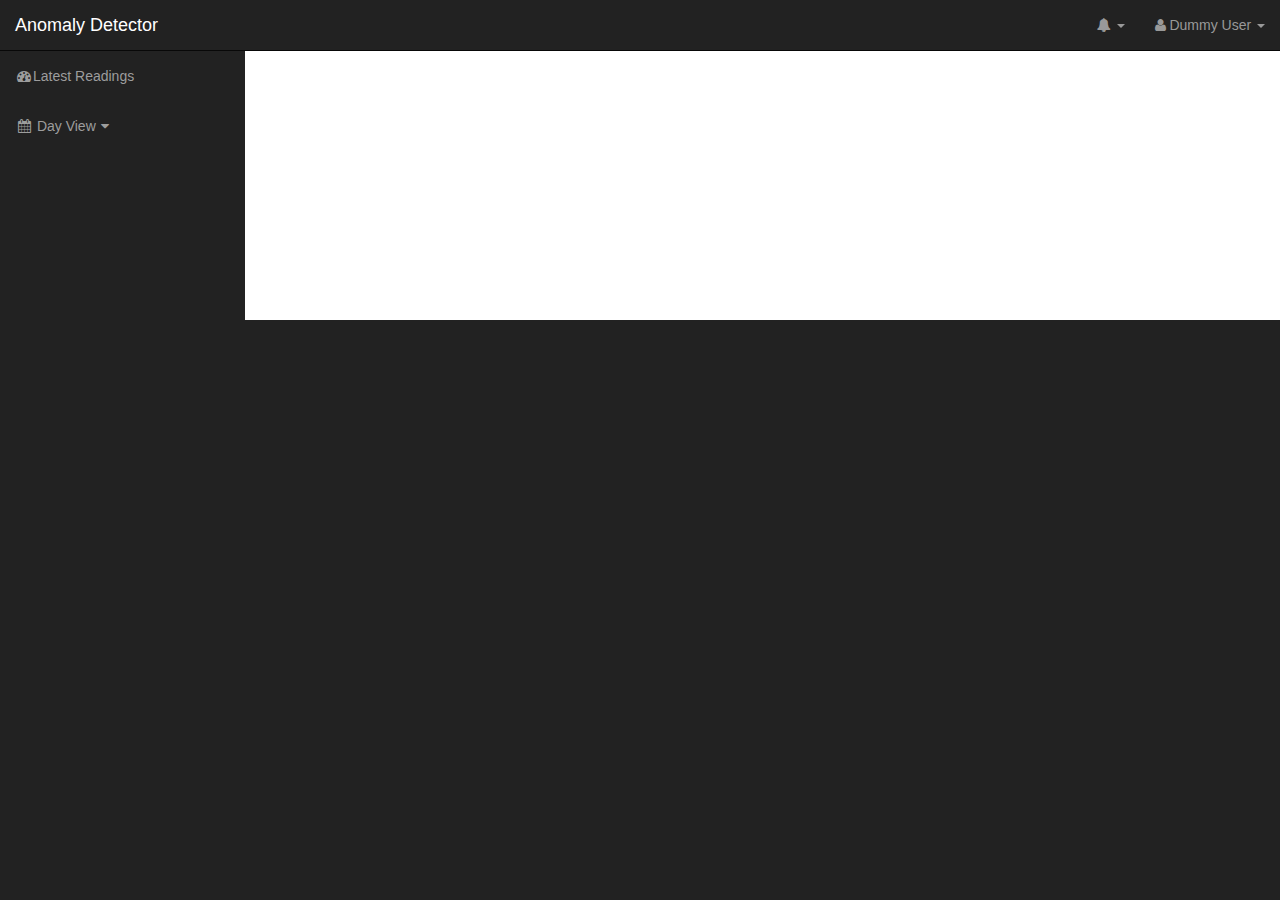
<file: index.html>
<!DOCTYPE html>
<html>
<head>
	<meta http-equiv="Content-Type" content="text/html;charset=utf-8" / >
	<title>Temp Visualisation</title>
	<link href="css/bootstrap.min.css" rel="stylesheet">
    <link href="css/sb-admin.css" rel="stylesheet">
    <link href="css/plugins/morris.css" rel="stylesheet">
    <link href="font-awesome/css/font-awesome.min.css" rel="stylesheet" type="text/css">
    <link href="css/custom.css" rel="stylesheet" type="text/css">
    <link href="css/bootstrap-datepicker.min.css" rel="stylesheet" type="text/css">
</head>
<body>
	<div id="wrapper">
		<!-- NAVIGATION -->
	<nav class="navbar navbar-inverse navbar-fixed-top" role="navigation">
	    <!-- Brand and toggle get grouped for better mobile display -->
	    <div class="navbar-header">
	        <button type="button" class="navbar-toggle" data-toggle="collapse" data-target=".navbar-ex1-collapse">
	            <span class="sr-only">Toggle navigation</span>
	            <span class="icon-bar"></span>
	            <span class="icon-bar"></span>
	            <span class="icon-bar"></span>
	        </button>
	        <a class="navbar-brand" href="index.html">Anomaly Detector</a>
	    </div>
	    <!-- Top Menu Items -->
	    <ul class="nav navbar-right top-nav">
	        <li class="dropdown">
	            <a href="#" class="dropdown-toggle" data-toggle="dropdown"><i class="fa fa-bell"></i> <b class="caret"></b></a>
	            <ul class="dropdown-menu alert-dropdown">
	                <li>
	                    <a href="#">Alert Name <span class="label label-default">Alert Badge</span></a>
	                </li>
	                <li>
	                    <a href="#">Alert Name <span class="label label-primary">Alert Badge</span></a>
	                </li>
	                <li>
	                    <a href="#">Alert Name <span class="label label-success">Alert Badge</span></a>
	                </li>
	                <li>
	                    <a href="#">Alert Name <span class="label label-info">Alert Badge</span></a>
	                </li>
	                <li>
	                    <a href="#">Alert Name <span class="label label-warning">Alert Badge</span></a>
	                </li>
	                <li>
	                    <a href="#">Alert Name <span class="label label-danger">Alert Badge</span></a>
	                </li>
	                <li class="divider"></li>
	                <li>
	                    <a href="#">View All</a>
	                </li>
	            </ul>
	        </li>
	        <li class="dropdown">
	            <a href="#" class="dropdown-toggle" data-toggle="dropdown"><i class="fa fa-user"></i> Dummy User <b class="caret"></b></a>
	            <ul class="dropdown-menu">
	                <li>
	                    <a href="#"><i class="fa fa-fw fa-user"></i> Profile</a>
	                </li>
	                <li>
	                    <a href="#"><i class="fa fa-fw fa-envelope"></i> Inbox</a>
	                </li>
	                <li>
	                    <a href="#"><i class="fa fa-fw fa-gear"></i> Settings</a>
	                </li>
	                <li class="divider"></li>
	                <li>
	                    <a href="#"><i class="fa fa-fw fa-power-off"></i> Log Out</a>
	                </li>
	            </ul>
	        </li>
	    </ul>
	    <!-- Sidebar Menu Items - These collapse to the responsive navigation menu on small screens -->
	    <div class="collapse navbar-collapse navbar-ex1-collapse">
	        <ul class="nav navbar-nav side-nav">
	        	<!-- add  class="active" to li to make fixed black-->
	            <li>
	                <a href="index.html"><i class="fa fa-fw fa-dashboard"></i>Latest Readings</a>
	            </li>
	            <li>
	                <a href="javascript:;" data-toggle="collapse" data-target="#date"><i class="fa fa-fw fa-calendar"></i> Day View<i class="fa fa-fw fa-caret-down"></i></a>
	                <ul id="date" class="collapse">
	                    <div id="datepicker"></div>
	                </ul>
	            </li>
	        </ul>
	    </div>
	    <!-- /.navbar-collapse -->
	</nav>

	<!-- FEEDBACK MODAL -->
	<div id="feedback-modal" class="modal fade bs-example-modal-lg" tabindex="-1" role="dialog" aria-labelledby="myLargeModalLabel" aria-hidden="true">
	  <div class="modal-dialog modal-lg">
	    <div class="modal-content">
	     	<h2>Give Feedback</h2>
	     		<table>
	     			<tr>
	     				<td><h4>Current Classification: </h4></td>
	     				<td><h4><div id="modal-classification"></div></h4></td>
	     			</tr>
	     			<tr>
	     				<td><h4>Desired Classification: </h4></td>
	     				<td>
		     				<h4><div id="modal-feedback"></div></h4>
		     				<form action="" class="form-inline" id="feedback-selection">
								<input type="radio" name="feedback-radio" value="green">Green
								<input type="radio" name="feedback-radio" value="amber">Amber
								<input type="radio" name="feedback-radio" value="red">Red
							</form>
	     				</td>
	     			</tr>
	     			<tr>
	     				<td><h4>Anomaly Score: </h4></td>
	     				<td><div id="modal-anomalyscore"></div></td>
	     			</tr>
	    		</table>
	    </div>
	  </div>
	</div>


	<!-- PAGE CONTENT -->
	<div id="page-wrapper">
		<div class="container-fluid">
			<div id="graph-container"></div>
			<div id="day-graph-container"></div>
		</div>
	<div>
</div>
<script type="text/javascript" src="https://code.jquery.com/jquery-2.1.3.min.js"></script>
<script type="text/javascript" src="http://code.highcharts.com/highcharts.js"></script>
<script type="text/javascript" src="js/bootstrap.min.js"></script>
<script type="text/javascript" src="js/graphing.js"></script>
<script type="text/javascript" src="js/bootstrap-datepicker.min.js"></script>
<script type="text/javascript">
$('#datepicker').datepicker({
    endDate: "today",
    todayHighlight: true,
}).on('changeDate', function(e){
		console.log(e.date.getTime()/1000);
		var dateString = e.date.getDate().toString()+"-"+(e.date.getMonth()+1).toString()+"-"+e.date.getFullYear().toString();
        displayGraph((e.date.getTime()/1000).toString(), ((e.date.getTime()/1000)+(24*60*60)).toString(), "#day-graph-container", dateString);
    });

function getStartOfDay(year,month,date,getNow){
	if(getNow){
		var now = new Date();
		return new Date(now.getFullYear(), now.getMonth(), now.getDate());
	}
	else{
		return new Date(year, month, date);
	}
}




$(document).ready(function() {
	displayGraph((Date.now()/1000-60*60).toString(), (Date.now()/1000).toString(), "#graph-container", "Last Hour");
	displayGraph((getStartOfDay(1,1,1,true)/1000).toString(), (Date.now()/1000).toString(), "#day-graph-container", "Today");
});
</script>
</body>
</html>
</file>
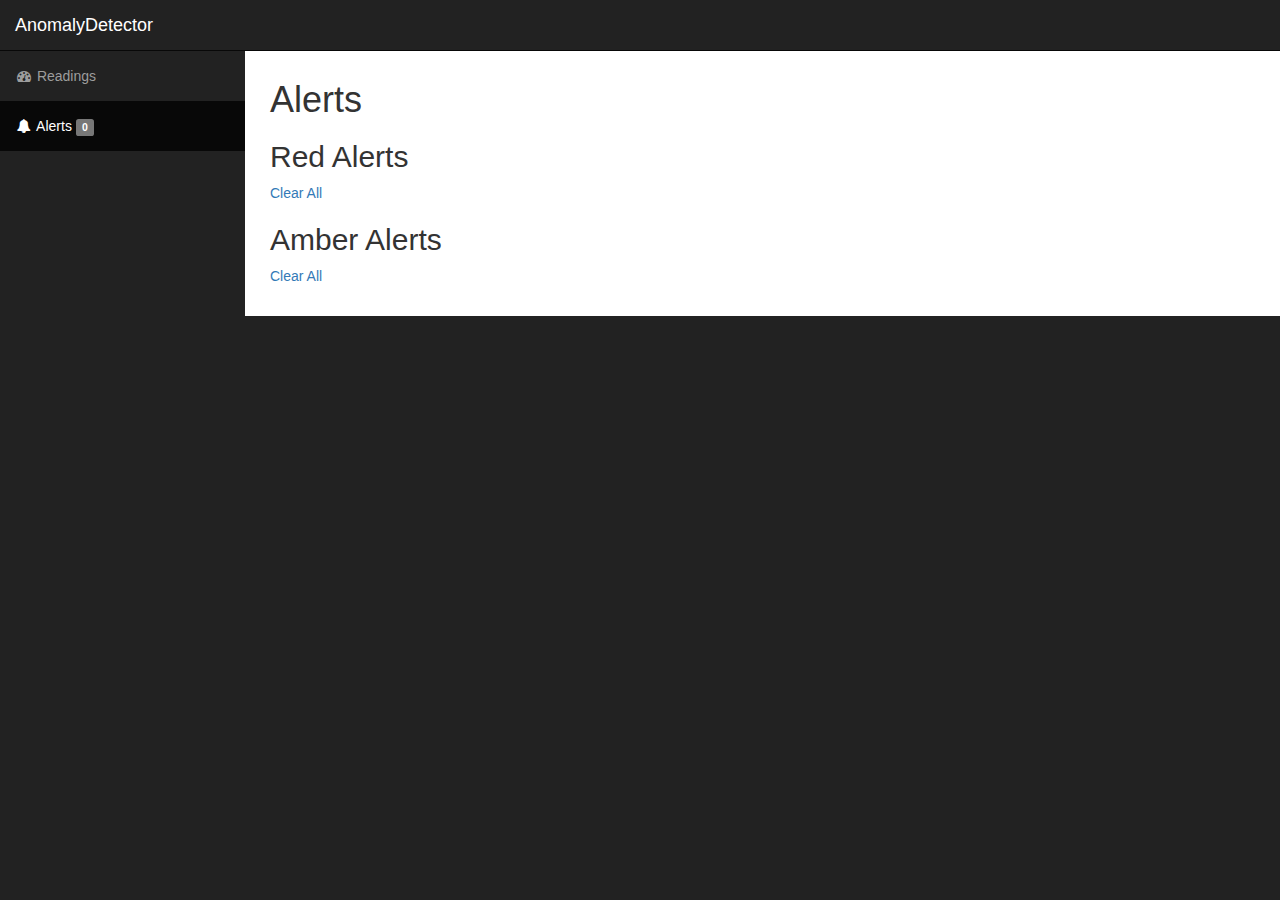
<file: alerts.html>
<!DOCTYPE html>
<html>
<head>
	<meta http-equiv="Content-Type" content="text/html;charset=utf-8" / >
	<title>Temp Visualisation</title>
	<link href="css/bootstrap.min.css" rel="stylesheet">
    <link href="css/sb-admin.css" rel="stylesheet">
    <link href="css/plugins/morris.css" rel="stylesheet">
    <link href="font-awesome/css/font-awesome.min.css" rel="stylesheet" type="text/css">
    <link href="css/custom.css" rel="stylesheet" type="text/css">
    <link href="css/bootstrap-datepicker.min.css" rel="stylesheet" type="text/css">
</head>
<body>
	<div id="wrapper">
		<!-- NAVIGATION -->
	<nav class="navbar navbar-inverse navbar-fixed-top" role="navigation">
	    <!-- Brand and toggle get grouped for better mobile display -->
	    <div class="navbar-header">
	        <button type="button" class="navbar-toggle" data-toggle="collapse" data-target=".navbar-ex1-collapse">
	            <span class="sr-only">Toggle navigation</span>
	            <span class="icon-bar"></span>
	            <span class="icon-bar"></span>
	            <span class="icon-bar"></span>
	        </button>
	        <a class="navbar-brand" href="index.html">AnomalyDetector</a>
	    </div>

	    <!-- Sidebar Menu Items - These collapse to the responsive navigation menu on small screens -->
	    <div class="collapse navbar-collapse navbar-ex1-collapse">
	        <ul class="nav navbar-nav side-nav">
	        	<!-- add  class="active" to li to make fixed black-->
	            <li>
	                <a href="index.html"><i class="fa fa-fw fa-dashboard"></i> Readings</a>
	            </li>
	            <li class="active">
	            	<a href="alerts.html"><i class="fa fa-fw fa-bell"></i> Alerts <div id="alert-inline"><span class="label label-default">0</span></div></a>
	            </li>
	            </li>
	        </ul>
	    </div>
	    <!-- /.navbar-collapse -->
	</nav>




	<!-- GRAPH MODAL -->
	<div id="graph-modal" class="modal fade bs-example-modal-lg" tabindex="1" role="dialog" aria-labelledby="myLargeModalLabel" aria-hidden="true">
	  <div class="modal-dialog modal-lg">
	    <div class="modal-content">
	     	<div id="highchart-modal"></div>
	    </div>
	  </div>
	</div>

		<!-- FEEDBACK MODAL -->
	<div id="feedback-modal" class="modal fade bs-example-modal-lg" tabindex="-1" role="dialog" aria-labelledby="myLargeModalLabel" aria-hidden="true">
	  <div class="modal-dialog modal-lg">
	    <div class="modal-content">
	     	<h2>Give Feedback</h2>
	     		<table>
	     			<tr>
	     				<td><h4>Current Classification: </h4></td>
	     				<td><h4><div id="modal-classification"></div></h4></td>
	     			</tr>
	     			<tr>
	     				<td><h4>Desired Classification: </h4></td>
	     				<td>
		     				<h4><div id="modal-feedback"></div></h4>
		     				<form action="" class="form-inline" id="feedback-selection">
								<input type="radio" name="feedback-radio" value="green">Green
								<input type="radio" name="feedback-radio" value="amber">Amber
								<input type="radio" name="feedback-radio" value="red">Red
							</form>
	     				</td>
	     			</tr>
	     			<tr>
	     				<td><h4>Anomaly Score: </h4></td>
	     				<td><div id="modal-anomalyscore"></div></td>
	     			</tr>
	    		</table>
	    </div>
	  </div>
	</div>


	<!-- PAGE CONTENT -->
	<div id="page-wrapper">
		<div class="container-fluid">
			<h1>Alerts</h1>
			<h2>Red Alerts</h2>
			<a id="clear-red">Clear All</a>
			<div id="no-red"></div>
			<ul class="list-group alerts-list" id="red-alerts">
			</ul>
			<h2>Amber Alerts</h2>
			<a id="clear-amber">Clear All</a>
			<div id="no-amber"></div>
			<ul class="list-group alerts-list" id="amber-alerts">
			</ul>
		</div>
	<div>
</div>
<script type="text/javascript" src="https://code.jquery.com/jquery-2.1.3.min.js"></script>
<script type="text/javascript" src="http://code.highcharts.com/highcharts.js"></script>
<script type="text/javascript" src="js/bootstrap.min.js"></script>
<script type="text/javascript" src="js/bootstrap-datepicker.min.js"></script>
<script type="text/javascript" src="js/notifications-inline.js"></script>
<script type="text/javascript" src="js/notifications.js"></script>
</body>
</html>
</file>
<file: css/plugins/morris.css>
.morris-hover{position:absolute;z-index:1000}.morris-hover.morris-default-style{border-radius:10px;padding:6px;color:#666;background:rgba(255,255,255,0.8);border:solid 2px rgba(230,230,230,0.8);font-family:sans-serif;font-size:12px;text-align:center}.morris-hover.morris-default-style .morris-hover-row-label{font-weight:bold;margin:0.25em 0}
.morris-hover.morris-default-style .morris-hover-point{white-space:nowrap;margin:0.1em 0}
</file>
<file: css/custom.css>
.modal-content{
	padding:10px;
}
.modal-content td{
	padding-right: 5px;
}
.modal-content input{
	padding-left: 10px;
}

#datepicker{
	width:245px;
	background-color: black;
	color:white;
	padding:15px;
}

#graph-container{
	height:250px;
}

#alert-inline{
	display:inline;
}

#alert-inline .label {
	margin-right: 5px;
}

#highchart-modal{
	max-width: 800px;
}
</file>
<file: css/sb-admin.css>
/*!
 * Start Bootstrap - SB Admin Bootstrap Admin Template (http://startbootstrap.com)
 * Code licensed under the Apache License v2.0.
 * For details, see http://www.apache.org/licenses/LICENSE-2.0.
 */

/* Global Styles */

body {
    margin-top: 100px;
    background-color: #222;
}

@media(min-width:768px) {
    body {
        margin-top: 50px;
    }
}

#wrapper {
    padding-left: 0;
}

#page-wrapper {
    width: 100%;
    padding: 0;
    background-color: #fff;
}

.huge {
    font-size: 50px;
    line-height: normal;
}

@media(min-width:768px) {
    #wrapper {
        padding-left: 245px;
    }

    #page-wrapper {
        padding: 10px;
    }
}

/* Top Navigation */

.top-nav {
    padding: 0 15px;
}

.top-nav>li {
    display: inline-block;
    float: left;
}

.top-nav>li>a {
    padding-top: 15px;
    padding-bottom: 15px;
    line-height: 20px;
    color: #999;
}

.top-nav>li>a:hover,
.top-nav>li>a:focus,
.top-nav>.open>a,
.top-nav>.open>a:hover,
.top-nav>.open>a:focus {
    color: #fff;
    background-color: #000;
}

.top-nav>.open>.dropdown-menu {
    float: left;
    position: absolute;
    margin-top: 0;
    border: 1px solid rgba(0,0,0,.15);
    border-top-left-radius: 0;
    border-top-right-radius: 0;
    background-color: #fff;
    -webkit-box-shadow: 0 6px 12px rgba(0,0,0,.175);
    box-shadow: 0 6px 12px rgba(0,0,0,.175);
}

.top-nav>.open>.dropdown-menu>li>a {
    white-space: normal;
}

ul.message-dropdown {
    padding: 0;
    max-height: 250px;
    overflow-x: hidden;
    overflow-y: auto;
}

li.message-preview {
    width: 275px;
    border-bottom: 1px solid rgba(0,0,0,.15);
}

li.message-preview>a {
    padding-top: 15px;
    padding-bottom: 15px;
}

li.message-footer {
    margin: 5px 0;
}

ul.alert-dropdown {
    width: 200px;
}

/* Side Navigation */

@media(min-width:768px) {
    .side-nav {
        position: fixed;
        top: 51px;
        left: 245px;
        width: 245px;
        margin-left: -245px;
        border: none;
        border-radius: 0;
        overflow-y: auto;
        background-color: #222;
    }

    .side-nav>li>a {
        width: 245px;
    }

    .side-nav li a:hover,
    .side-nav li a:focus {
        outline: none;
        background-color: #000 !important;
    }
}

.side-nav>li>ul {
    padding: 0;
}

.side-nav>li>ul>li>a {
    display: block;
    padding: 10px 15px 10px 38px;
    text-decoration: none;
    color: #999;
}

.side-nav>li>ul>li>a:hover {
    color: #fff;
}

/* Flot Chart Containers */

.flot-chart {
    display: block;
    height: 400px;
}

.flot-chart-content {
    width: 100%;
    height: 100%;
}

/* Custom Colored Panels */

.huge {
    font-size: 40px;
}

.panel-green {
    border-color: #5cb85c;
}

.panel-green .panel-heading {
    border-color: #5cb85c;
    color: #fff;
    background-color: #5cb85c;
}

.panel-green a {
    color: #5cb85c;
}

.panel-green a:hover {
    color: #3d8b3d;
}

.panel-red {
    border-color: #d9534f;
}

.panel-red .panel-heading {
    border-color: #d9534f;
    color: #fff;
    background-color: #d9534f;
}

.panel-red a {
    color: #d9534f;
}

.panel-red a:hover {
    color: #b52b27;
}

.panel-yellow {
    border-color: #f0ad4e;
}

.panel-yellow .panel-heading {
    border-color: #f0ad4e;
    color: #fff;
    background-color: #f0ad4e;
}

.panel-yellow a {
    color: #f0ad4e;
}

.panel-yellow a:hover {
    color: #df8a13;
}
</file>
